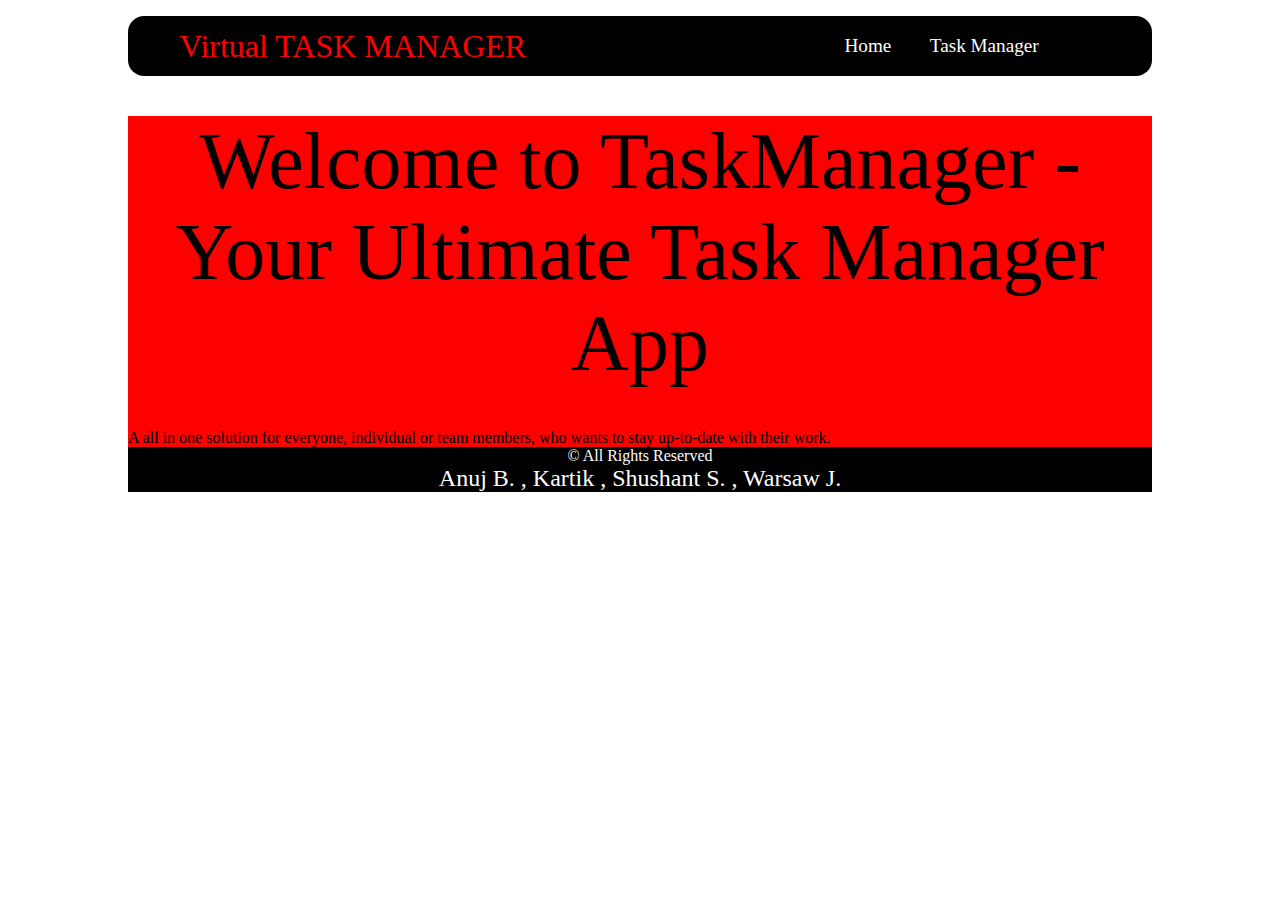
<file: html/index.html>
<!DOCTYPE html>
<html lang="en">

<head>
    <meta charset="UTF-8">
    <meta name="viewport" content="width=device-width, initial-scale=1.0">
    <link rel="stylesheet" href="/css/nav.css">
    <link rel="stylesheet" href="/css/index.css">
    <link rel="stylesheet" href="/css/footer.css">
    <title>Home</title>
</head>

<body>
    <nav>
        <div class="logo">
            Virtual TASK MANAGER

        </div>
        <div class="links">
            <ul>
                <li><a href="/html/index.html">Home</a></li>
                <li><a href="/html/taskManager.html">Task Manager</a></li>
            </ul>
        </div>
    </nav>
    <main>
        <div class="main-main-div">
            <div class="main-header">
                Welcome to TaskManager - Your Ultimate Task Manager App
            </div>
            <div class="main-info">
                A all in one solution for everyone, individual or team members, who wants to stay up-to-date with their
                work.
            </div>

        </div>
    </main>
    <footer>
        <div class="footer-main-div">
            <div class="upper-div">
                &copy; All Rights Reserved

            </div>
            <div class="lower-div">
                Anuj B. , Kartik , Shushant S. , Warsaw J.
            </div>
        </div>
    </footer>

</body>

</html>
</file>
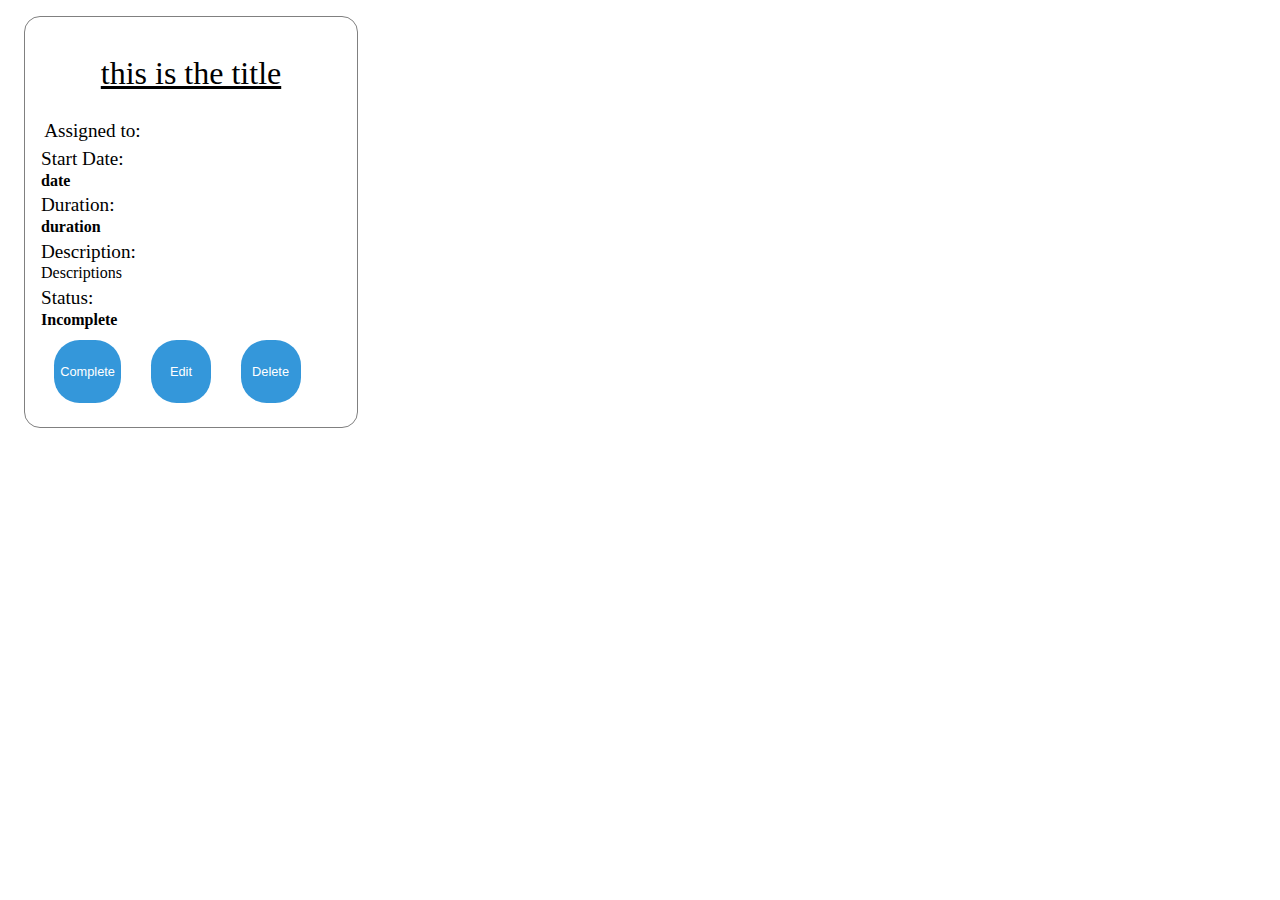
<file: html/card.html>
<!DOCTYPE html>
<html lang="en">

<head>
    <meta charset="UTF-8">
    <meta name="viewport" content="width=device-width, initial-scale=1.0">
    <link rel="stylesheet" href="/css/card.css">
    <title>Card</title>
</head>

<body>
    <div class="card">
        <div class="card-title">
            this is the title
        </div>
        <div class="card-assigned">
            <span class="card-label">Assigned to:</span>

        </div>
        <div class="card-startDate disp-flex-col">
            <span class="card-label">Start Date:</span>
            <h3 class="card-data" id="card-data-date">date</h3>
        </div>
        <div class="card-duration disp-flex-col">
            <span class="card-label">Duration:</span>
            <h3 class="card-data" id="card-data-duration">duration</h3>
        </div>
        <div class="card-description disp-flex-col">
            <span class="card-label">Description:</span>
            <h3 class="card-data-desc" id="card-data-description">Descriptions</h3>
        </div>
        <div class="card-status disp-flex-col">
            <span class="card-label">Status:</span>
            <h3 class="card-data" id="card-data-status">Incomplete</h3>
        </div>
        <div class="card-buttons">
            <form action="" id="card-submit">
                <button class="card-data-button" id="card-completed"> Complete </button>
                <button class="card-data-button" id="card-edit"> Edit </button>
                <button class="card-data-button" id="card-delete"> Delete </button>

            </form>
        </div>

    </div>


</body>

</html>
</file>
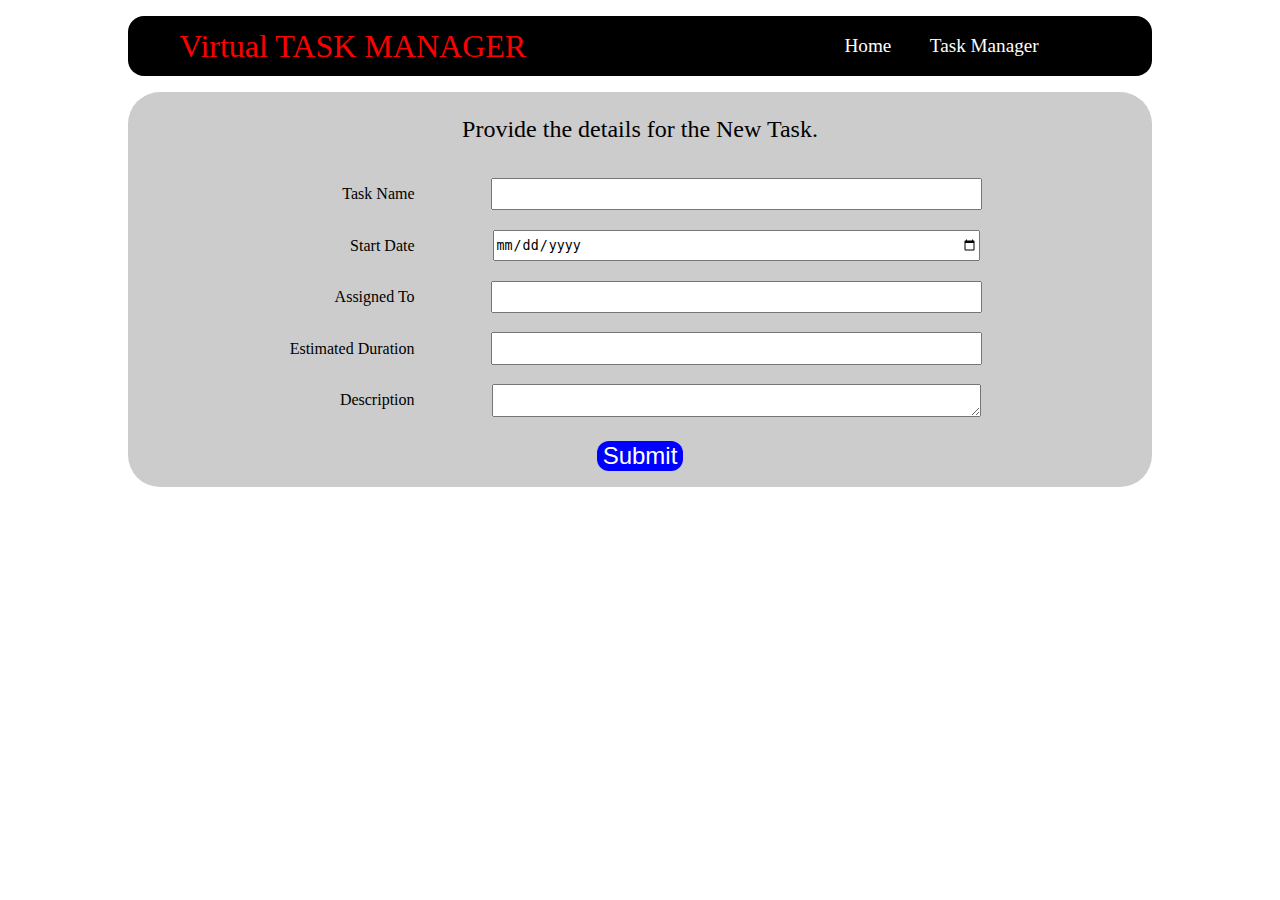
<file: html/newTask.html>
<!DOCTYPE html>
<html lang="en">

<head>
    <meta charset="UTF-8">
    <meta name="viewport" content="width=device-width, initial-scale=1.0">
    <link rel="stylesheet" href="/css/nav.css">
    <link rel="stylesheet" href="/css/newTask.css">
    <title>New task</title>
</head>

<body>
    <nav>
        <div class="logo">
            Virtual TASK MANAGER

        </div>
        <div class="links">
            <ul>
                <li><a href="/html/index.html">Home</a></li>
                <li><a href="/html/taskManager.html">Task Manager</a></li>
            </ul>
        </div>
    </nav>
    <div class="new-task-main">
        <div class="new-task-header">
            Provide the details for the New Task.
        </div>
        <div class="new-task-formDiv">
            <form action="">
                <div class="nt-formGroup">
                    <label for="tName">Task Name</label>
                    <input type="text" name="taskName" id="taskName">
                </div>
                <div class="nt-formGroup">
                    <label for="tStartDate">Start Date</label>
                    <input type="date" name="tStartDate" id="tStartDate">
                </div>
                <div class="nt-formGroup">
                    <label for="tAssigned">Assigned To</label>
                    <input type="text" name="tAssigned" id="tAssigned">
                </div>
                <div class="nt-formGroup">
                    <label for="tDuration">Estimated Duration</label>
                    <input type="text" name="tDuration" id="tDuration">
                </div>
                <div class="nt-formGroup">
                    <label for="tDescription">Description</label>
                    <textarea name="tDescription" id="tDescription" cols="30" rows="30"></textarea>
                </div>
                <div class="nt-formGroup-button">
                    <button type="submit" id="sumbit-new" name="submit-new">Submit</button>
                </div>




            </form>

        </div>
    </div>

</body>

</html>
</file>
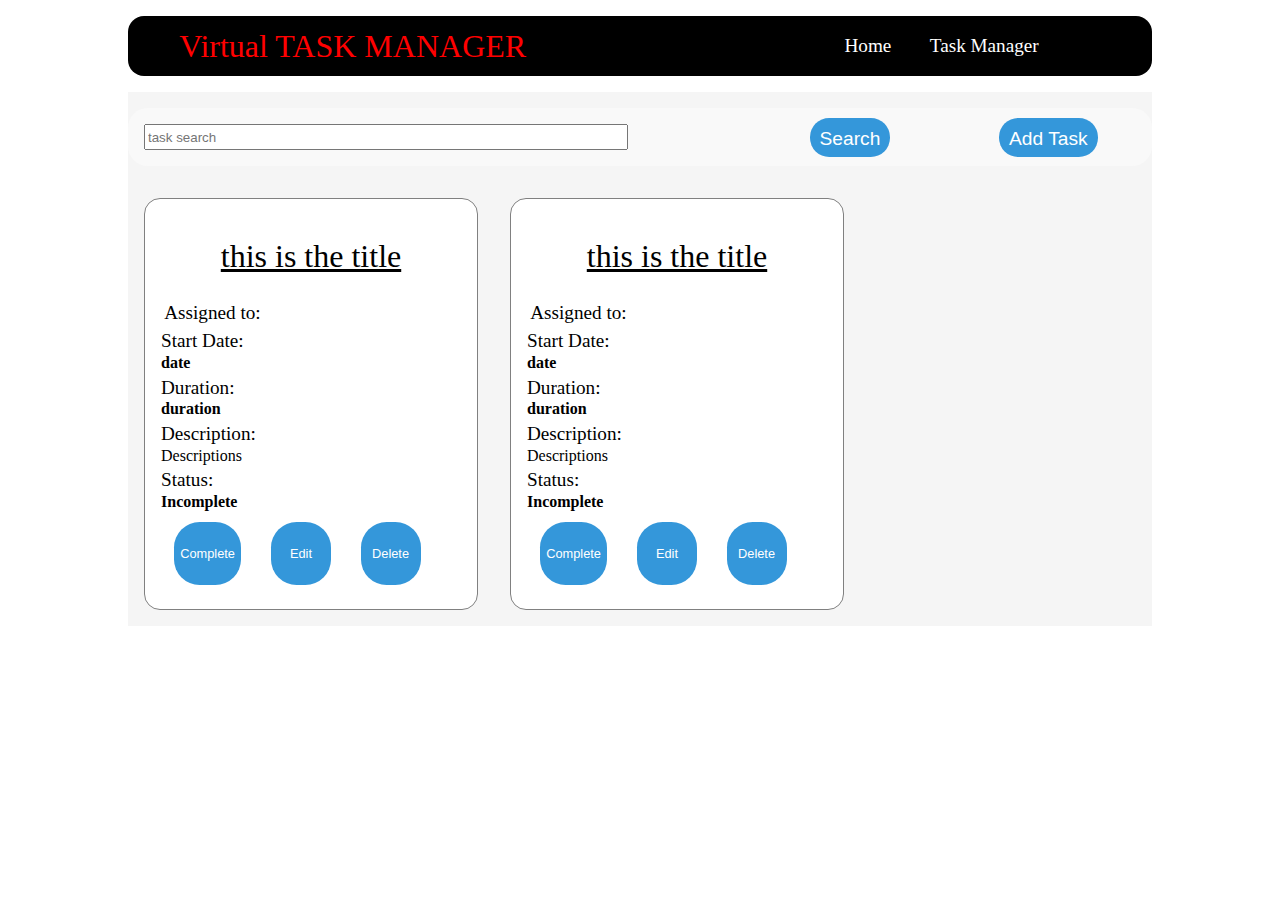
<file: html/taskManager.html>
<!DOCTYPE html>
<html lang="en">

<head>
    <meta charset="UTF-8">
    <meta name="viewport" content="width=device-width, initial-scale=1.0">
    <link rel="stylesheet" href="/css/nav.css">
    <link rel="stylesheet" href="/css/taskManager.css">
    <link rel="stylesheet" href="/css/card.css">
    <title>Task Manager</title>
</head>

<body>
    <nav>
        <div class="logo">
            Virtual TASK MANAGER

        </div>
        <div class="links">
            <ul>
                <li><a href="/html/index.html">Home</a></li>
                <li><a href="/html/taskManager.html">Task Manager</a></li>
            </ul>
        </div>
    </nav>
    <div class="task-mgr-main">
        <div class="searchbar">
            <div class="search-inputDiv">
                <input type="text" id="search-text" placeholder="task search">
            </div>
            <div class="search-buttonDiv">
                <button class="search-bar-button" id="task-search">Search</button>
                <a href="/html/newTask.html">
                    <button class="search-bar-button" id="task-add">Add Task</button>
                </a>
            </div>
        </div>
        <div class="task-cards">
            <div class="card">
                <div class="card-title">
                    this is the title
                </div>
                <div class="card-assigned">
                    <span class="card-label">Assigned to:</span>

                </div>
                <div class="card-startDate disp-flex-col">
                    <span class="card-label">Start Date:</span>
                    <h3 class="card-data" id="card-data-date">date</h3>
                </div>
                <div class="card-duration disp-flex-col">
                    <span class="card-label">Duration:</span>
                    <h3 class="card-data" id="card-data-duration">duration</h3>
                </div>
                <div class="card-description disp-flex-col">
                    <span class="card-label">Description:</span>
                    <h3 class="card-data-desc" id="card-data-description">Descriptions</h3>
                </div>
                <div class="card-status disp-flex-col">
                    <span class="card-label">Status:</span>
                    <h3 class="card-data" id="card-data-status">Incomplete</h3>
                </div>
                <div class="card-buttons">
                    <form action="" id="card-submit">
                        <button class="card-data-button" id="card-completed"> Complete </button>
                        <button class="card-data-button" id="card-edit"> Edit </button>
                        <button class="card-data-button" id="card-delete"> Delete </button>

                    </form>
                </div>

            </div>
            <div class="card">
                <div class="card-title">
                    this is the title
                </div>
                <div class="card-assigned">
                    <span class="card-label">Assigned to:</span>

                </div>
                <div class="card-startDate disp-flex-col">
                    <span class="card-label">Start Date:</span>
                    <h3 class="card-data" id="card-data-date">date</h3>
                </div>
                <div class="card-duration disp-flex-col">
                    <span class="card-label">Duration:</span>
                    <h3 class="card-data" id="card-data-duration">duration</h3>
                </div>
                <div class="card-description disp-flex-col">
                    <span class="card-label">Description:</span>
                    <h3 class="card-data-desc" id="card-data-description">Descriptions</h3>
                </div>
                <div class="card-status disp-flex-col">
                    <span class="card-label">Status:</span>
                    <h3 class="card-data" id="card-data-status">Incomplete</h3>
                </div>
                <div class="card-buttons">
                    <form action="" id="card-submit">
                        <button class="card-data-button" id="card-completed"> Complete </button>
                        <button class="card-data-button" id="card-edit"> Edit </button>
                        <button class="card-data-button" id="card-delete"> Delete </button>

                    </form>
                </div>

            </div>







        </div>


    </div>


</body>

</html>
</file>
<file: css/nav.css>
body{
    width: 80%;
    margin: auto;
}
nav{
    width: 100%;
    height: max-content;
    background-color: black;
    color: white;
    display: flex;
    margin: 1em auto;
    border-radius: 1em;
}
.logo{
    flex-basis: 45%;
    display: flex;
    color: red;
    font-size: 2em;
    margin: auto;
}
.links{
    display: flex;
    flex-basis: 45%;
    /* background-color: red; */
}
.links ul{
    display: flex;
    list-style: none;
    /* background-color: beige; */
    margin: auto;
    justify-content: space-around;
}
.links a{
    text-decoration: none;
    color: white;
    margin: auto;
}
.links li{
    margin: 1em;
    /* background-color: pink; */
    font-size: 1.2em;
}
</file>
<file: css/index.css>
main{
    width: 100%;
    background-color: red;
}
.main-header{
    width: 100%;
    margin: 0.5em auto;
    font-size: 5em;
    text-align: center;
}
</file>
<file: css/footer.css>
footer{
    width: 100%;
    background-color: black;
}
.footer-main-div{
    width: 70%;
    height: max-content;
    color: white;
    margin: auto;
    text-align: center;    
}
.upper-div{
    font-size: 1em;
}
.lower-div{
    font-size: 1.5em;
}
</file>
<file: css/card.css>
.card{
    display: flex;
    flex-direction: column;
    width:300px;
    background-color: white;
    height: max-content;
    margin: 1em 1em;
    border-radius: 1em;
    padding: 1em;
    border: 1px solid grey;
}
.card-title{
    margin: 0.5em auto;
    width: max-content;
    padding: 0.2em;
    text-decoration: underline;
    font-size: 2em;

}
.card-assigned{
    margin: 0.1em 0;
    width: max-content;
    padding: 0.2em;
}
.card-startDate{
    margin: 0.1em 0;
    width: max-content;
}
.card-duration {
    margin: 0.1em 0;
    width: max-content;
}
.card-description{
    margin: 0.1em 0;
    width: max-content;
}
.card-status {
    margin: 0.1em 0;
    width: max-content;
}
.card-buttons {
    margin: 0.1em 0;
    width: max-content;
    justify-content: space-around;
}
.card-individual-button{
    display: flex;
    flex-direction: column;
}
.card-label{
    font-size: 1.2em;
}
.disp-flex-col{
    display: flex;
    flex-direction: column;
}
.card-data{
    font-size: 1em;
    height: max-content;
    width: 100%;
    margin: 0.1em 0;
}
.card-data-desc{
    font-size: 1em;
    font-weight: normal;
    height: max-content;
    width: 100%;
    margin: 0.1em 0;
}
.card-data-button{
    margin: 0.5em 1em;
    background-color: #3497da;
    height: 7vh;
    width: max-content;
    min-width: 60px;
    padding: 0.5em;
    border: 0;
    border-radius: 2em;
    color: white;
    font-size: 0.8em;
}
</file>
<file: css/newTask.css>
.new-task-main{
    display: flex;
    flex-direction: column;
    width: 100%;
    height: max-content;
    background-color: #ccc;
    margin: 1em auto;
    border-radius: 2em;
}
.new-task-header{
    display: flex;
    max-width: fit-content;
    margin: 1em auto;
    font-size: 1.5em;
}
.new-task-formDiv{
    display: flex;
    margin: auto;
    width: max-content;
    /* background-color: pink; */
}
.nt-formGroup{
    display: flex;
    flex-basis: 80%;
    /* background-color: gray; */
    margin: 0.1em;
}
.new-task-formDiv label{
    flex-basis: 20%;
    /* background-color: red; */
    margin: 1em 1em;
    text-align: right;
}
.new-task-formDiv input, textarea{
    flex-basis: 60%;
    height: 2em;
    margin: auto;
    width: 50vw;
}

.nt-formGroup-button{
    /* background-color: red; */
    width: max-content;
    margin: 1em auto;
}

.nt-formGroup-button button{
    justify-content: flex-end;
    color: white;
    font-size: 1.5em;
    background-color: blue;
    border: 0;
    border-radius: 0.5em;
    justify-self: flex-end;
}
</file>
<file: css/taskManager.css>
.task-mgr-main{
    display: flex;
    flex-direction: column;
    margin: auto;
    background-color: whitesmoke;
}
.searchbar{
    margin: 1em auto;
    width: 100%;
    background-color: #f9f9f9;
    display: flex;
    border: 0;
    border-radius: 20px;
}
.search-inputDiv{
    padding: 1em;
    flex-basis: 60%;
}
.search-buttonDiv{
    margin: auto;
    flex-basis: 40%;
    /* background-color: red; */
    display: flex;
    justify-content: space-around;   
}
.search-bar-button{
    width: max-content;
    height: max-content;
    background-color: #3497da;
    font-size: 1.2em;
    padding: 10px;
    color: white;
    border: 0;
    border-radius: 1em;
    height: 2em;
}
#search-text{
    width: 80%;
    height: 1.5em;
    margin: auto;
}

.task-cards{
    
    margin: auto;
    width: 100%;
    height: max-content;
    display: flex;
    flex-wrap: wrap;
}
</file>
